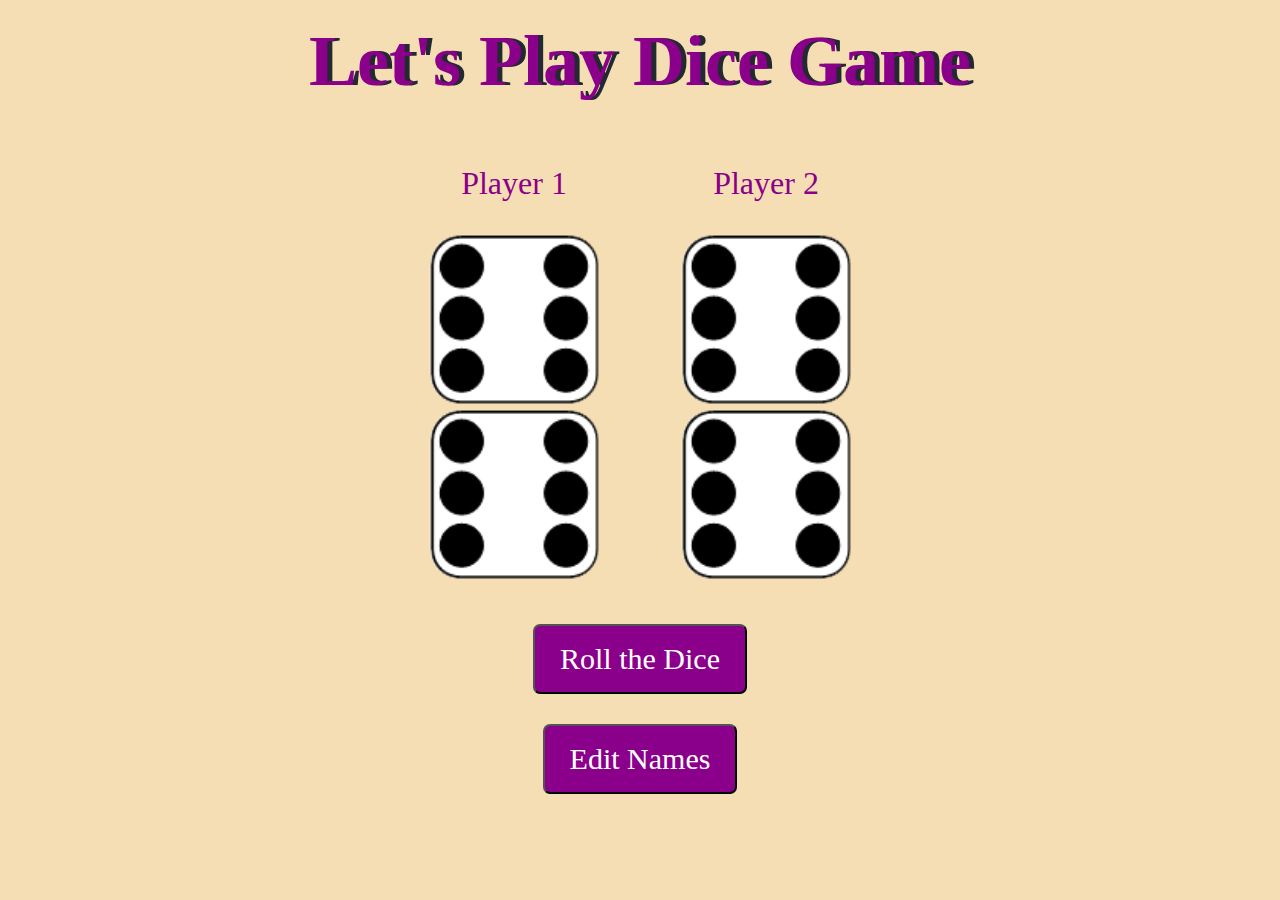
<file: index.html>
<!DOCTYPE html>
<html lang="en">
<head>
    <meta charset="UTF-8">
    <meta http-equiv="X-UA-Compatible" content="IE=edge">
    <meta name="viewport" content="width=device-width, initial-scale=1.0">
    <title>DiceGame</title>
    <link rel ="stylesheet" href="style.css">
    <script src="app.js">
    </script>
    
</head>
<body>
    <div class="container">

        <h2>Let's Play Dice Game</h2>
  
        <div class="dice">
            <p class="Player1">Player 1</p>
            <img class="img1" src="dice6.png">
            <img class="img2" src="dice6.png">
        </div>
  
        <div class="dice">
            <p class="Player2">Player 2</p>
            <img class="img3" src="dice6.png">
            <img class="img4" src="dice6.png">
        </div>
        <div class="container bottom">
            <button type="button" class="butn"
                onClick="rollTheDice()">
                Roll the Dice
            </button>
        </div>
        <div class="container bottom">
            <button type="button" class="butn" 
                onClick="editNames()">
                Edit Names
            </button>
        </div>
    </body>
      
    </div>
</body>
</html>
</file>
<file: style.css>
.container {
        width: 90%;
        margin: auto;
        text-align: center;
    }
  
    .dice {
        text-align: center;
        display: inline-block;
        margin: 10px;
    }
  
    body {
        background-color:wheat;
        margin: 0;
    }
  
  
    h2 {
        margin: 20px;
        font-family: "Lobster", cursive;
        text-shadow: 5px 0 #232931;
        font-size: 4.5rem;
        color:darkmagenta;
        text-align: center;
    }
  
    p {
        font-size: 2rem;
        color:darkmagenta;
        font-family: "Indie Flower", cursive;
    }
  
    img {
        width: 75%;
    }
  
    .bottom {
        padding-top: 30px;
    }
  
    .butn {
        background:darkmagenta;
        font-family: "Indie Flower", cursive;
        border-radius: 7px;
        color: #ffff;
        font-size: 30px;
        padding: 16px 25px 16px 25px;
        text-decoration: none;
    }
  
    .butn:hover {
        background: #232931;
        text-decoration: none;
    }
</file>
